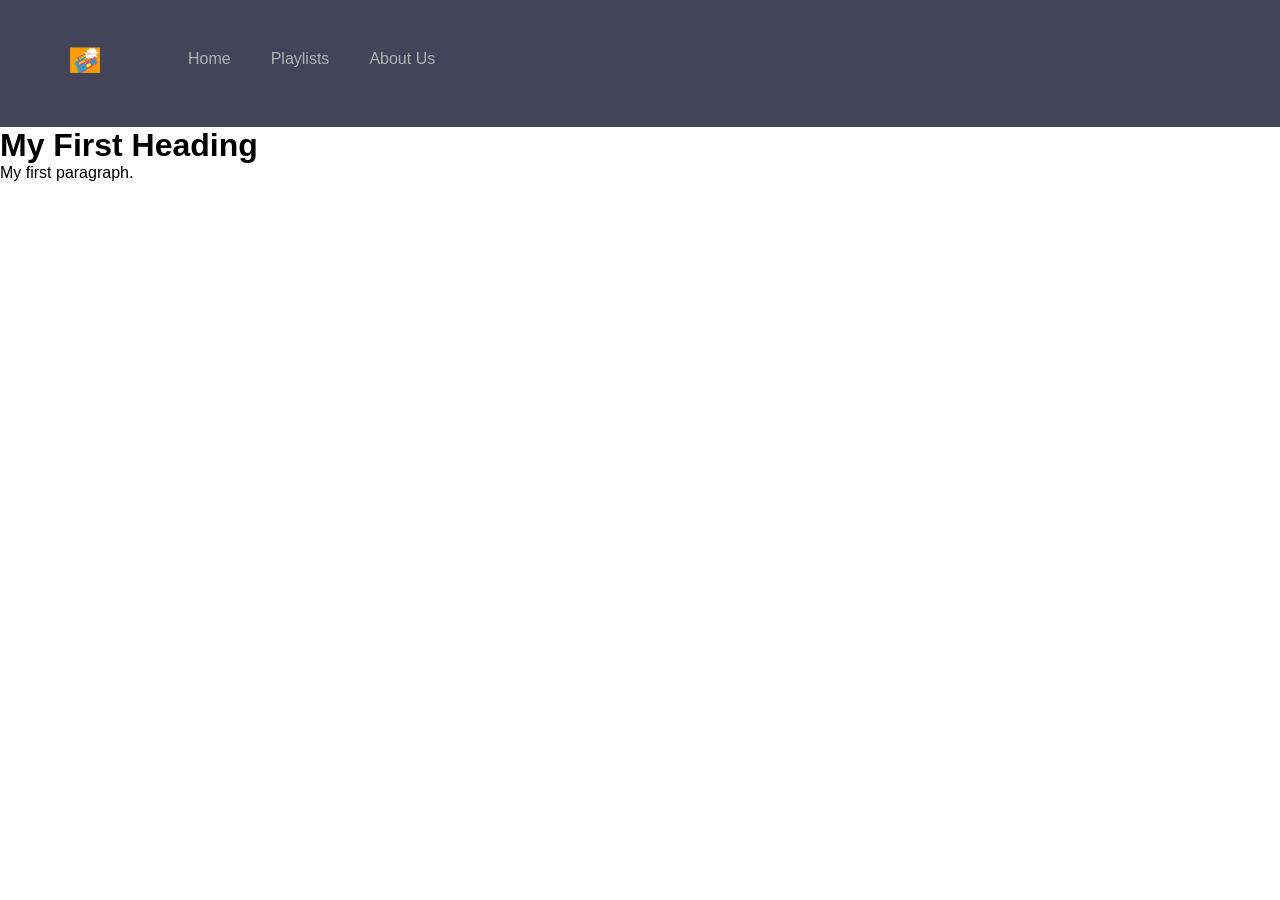
<file: index.html>
<!DOCTYPE html>
<html lang="sv">
<head>

    <meta charset="utf-8">
    <meta name="viewport" content="width=device-width, initial-scale=1.0">
    <title> NYT</title>
    <link href="style.css" type="text/css" rel="stylesheet">


<title> Welcome to the MUZICSTATION </title>

</head>
<body>
  <div class="container">
    <div class="menu">
      <ul>
        <li class="logo"><img src="logo.png"</li>
        <li>Home</li>
          <li>Playlists</li>
            <li>About Us</li>
          </ul>
        </div>
      </div>

<h1>My First Heading</h1>
<p>My first paragraph.</p>
<iframe id="embed_player" frameborder="0" width="350" height="396" src="https://musicground.airtime.pro/embed/player?stream=auto&skin=2"></iframe>

</body>
</html>
</file>
<file: style.css>
*{
  margin: 0;
  padding: 0;
  font-family: sans-serif;
}
.container{

width: 100%;
height: 100%;
background: #42455a;

}
.menu ul{
  display: inline-flex;
  margin: 50px;
}
.menu ul li{
  list-style: none;
  margin: 0 20px;
  color: #b2b1b1;
  cursor: pointer;
}
.logo img{
  width: 30px;
  margin-top: -7px;
  margin-right: 48px;

}
</file>
